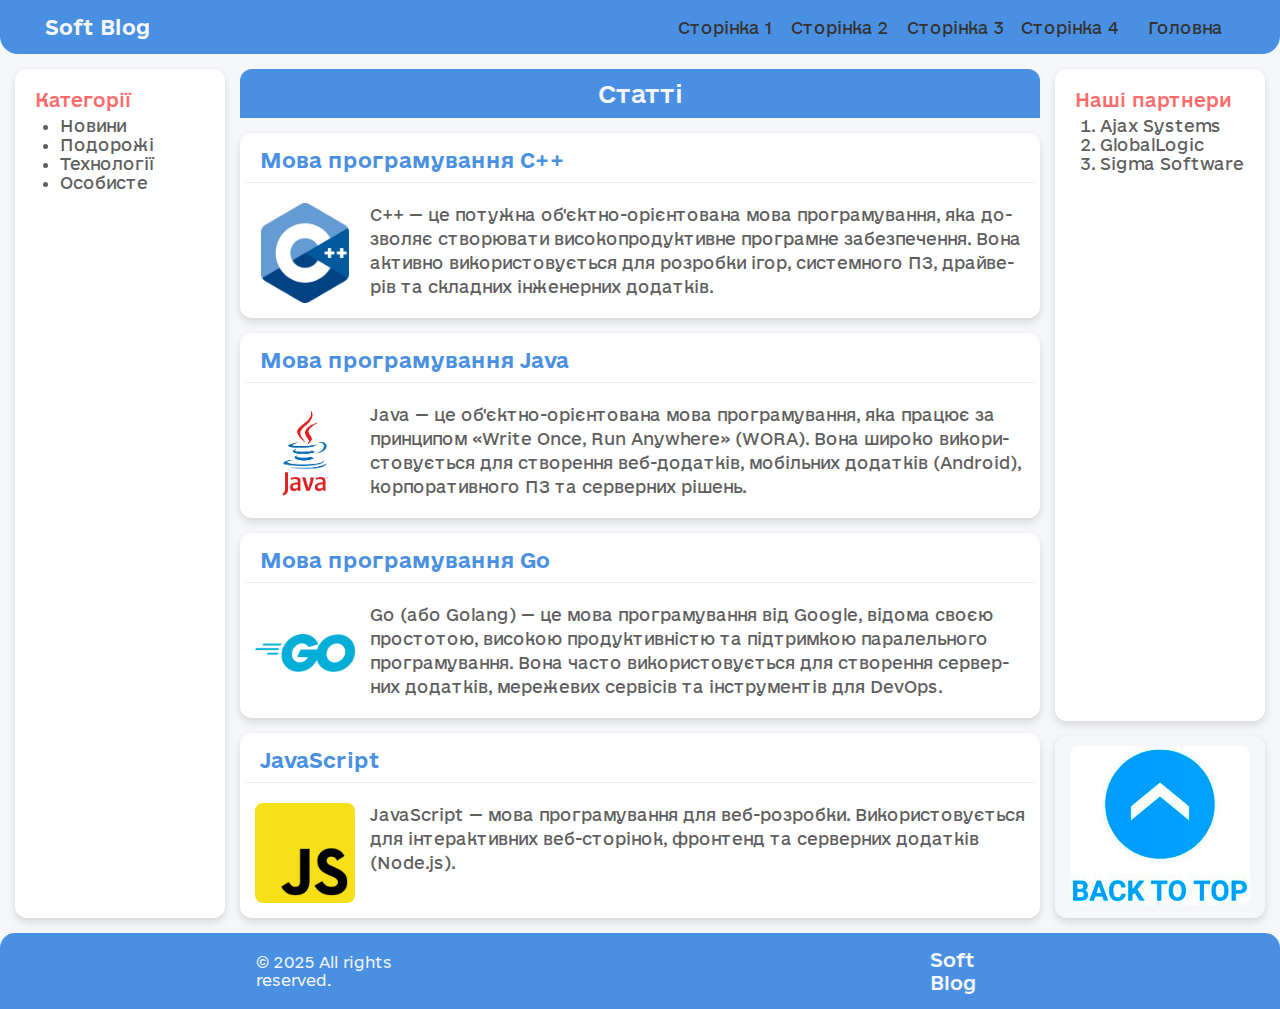
<file: index.html>
<!DOCTYPE html>
<html lang="uk">
<head>
    <meta charset="UTF-8">
    <meta name="viewport" content="width=device-width, initial-scale=1.0">
    <meta name="author" content="Volodymyr_Buryak">
    <meta name="description" content="Мій блог про розробку">
    <link rel="apple-touch-icon" sizes="57x57" href="./src/favicons/apple-icon-57x57.png">
    <link rel="apple-touch-icon" sizes="60x60" href="./src/favicons/apple-icon-60x60.png">
    <link rel="apple-touch-icon" sizes="72x72" href="./src/favicons/apple-icon-72x72.png">
    <link rel="apple-touch-icon" sizes="76x76" href="./src/favicons/apple-icon-76x76.png">
    <link rel="apple-touch-icon" sizes="114x114" href="./src/favicons/apple-icon-114x114.png">
    <link rel="apple-touch-icon" sizes="120x120" href="./src/favicons/apple-icon-120x120.png">
    <link rel="apple-touch-icon" sizes="144x144" href="./src/favicons/apple-icon-144x144.png">
    <link rel="apple-touch-icon" sizes="152x152" href="./src/favicons/apple-icon-152x152.png">
    <link rel="apple-touch-icon" sizes="180x180" href="./src/favicons/apple-icon-180x180.png">
    <link rel="icon" type="image/png" sizes="192x192"  href="./src/favicons/android-icon-192x192.png">
    <link rel="icon" type="image/png" sizes="32x32" href="./src/favicons/favicon-32x32.png">
    <link rel="icon" type="image/png" sizes="96x96" href="./src/favicons/favicon-96x96.png">
    <link rel="icon" type="image/png" sizes="16x16" href="./src/favicons/favicon-16x16.png">
    <link rel="manifest" href="./src/favicons/manifest.json">
    <meta name="msapplication-TileColor" content="#ffffff">
    <meta name="msapplication-TileImage" content="./src/ms-icon-144x144.png">
    <meta name="theme-color" content="#ffffff">
    <link rel="stylesheet" href="./src/css/style.css">
    <link rel="stylesheet" href="./src/css/media.css">
    <script src="./src/js/script.js"></script>
    <title>Soft Blog</title>
</head>
<body id="top" >
    <div class="wrapper">
       <header class="header-navigation">
            <div class="header-content _container _hyphenation">
                <h1>Soft Blog</h1>
                <button class="header__menu-btn">
                    <span class="header__menu-btn-line"></span>
                    <span class="header__menu-btn-line"></span>
                    <span class="header__menu-btn-line"></span>
                </button>
                <nav>
                    <ul>
                        <li><a href="./src/pages/page1.html">Сторінка 1</a></li>
                        <li><a href="./src/pages/page2.html">Сторінка 2</a></li>
                        <li><a href="./src/pages/page3.html">Сторінка 3</a></li>
                        <li><a href="./src/pages/page4.html">Сторінка 4</a></li>
                        <li><a href="#">Головна</a></li>
                    </ul>
                </nav>
            </div>
       </header>

        <main class="main _container">
           <aside class="sidebar _hyphenation">
               <nav class="categories-nav sidebar--style">
                    <h3>Категорії</h3>
                    <ul class="categories-list list-reset">
                        <li><a href="https://www.pravda.com.ua/" target="_blank">Новини</a></li>
                        <li><a href="https://booking.uz.gov.ua/en" target="_blank">Подорожі</a></li>
                        <li><a href="https://www.nasa.gov/" target="_blank">Технології</a></li>
                        <li><a href="#">Особисте</a></li>
                    </ul>
                </nav>
            </aside>

            <section class="content _hyphenation" id="home">
                <header class="post-header _hyphenation"> 
                    <h2>Статті</h2> 
                </header>

                <!-- Статті -->
                <article class="post">
                    <h3 class="post-title">Мова програмування C++</h3>
                    <div class="post-content">
                        <div class="post-image-wrapper">
                            <img src="./src/img/logo_c.png" alt="C++" class="post-image">
                        </div>
                        <p>C++ — це потужна об'єктно-орієнтована мова програмування, яка дозволяє створювати високопродуктивне програмне забезпечення. Вона активно використовується для розробки ігор, системного ПЗ, драйверів та складних інженерних додатків.</p>
                    </div>
                </article>

                <article class="post">
                    <h3 class="post-title">Мова програмування Java</h3>
                    <div class="post-content">
                        <div class="post-image-wrapper">
                            <img src="./src/img/logo_java.png" alt="Java" class="post-image">
                        </div>
                        <p>Java — це об'єктно-орієнтована мова програмування, яка працює за принципом «Write Once, Run Anywhere» (WORA). Вона широко використовується для створення веб-додатків, мобільних додатків (Android), корпоративного ПЗ та серверних рішень.</p>
                    </div>
                </article>

                <article class="post">
                    <h3 class="post-title">Мова програмування Go</h3>
                    <div class="post-content">
                         <div class="post-image-wrapper">
                              <img src="./src/img/logo_go.png" alt="Go" class="post-image">
                        </div>
                        <p>Go (або Golang) — це мова програмування від Google, відома своєю простотою, високою продуктивністю та підтримкою паралельного програмування. Вона часто використовується для створення серверних додатків, мережевих сервісів та інструментів для DevOps.</p>
                    </div>
                </article>

                <article class="post">
                    <h3 class="post-title">JavaScript</h3>
                    <div class="post-content">
                        <div class="post-image-wrapper">
                              <img src="./src/img/logo_js.png" alt="JavaScript" class="post-image">
                        </div>
                        <p>JavaScript — мова програмування для веб-розробки. Використовується для інтерактивних веб-сторінок, фронтенд та серверних додатків (Node.js).</p>
                    </div>
                </article>
            </section>

            <aside class="sidebar sidebar--right">
                <div class="partners-section sidebar--style _hyphenation">
                    <h3>Наші партнери</h3>
                    <ol class="partners-list list-reset">
                        <li class="partners-item">Ajax Systems</li>
                        <li class="partners-item">GlobalLogic</li>
                        <li class="partners-item">Sigma Software</li>
                    </ol>
                </div>
                <div class="back_to-top">
                    <img src="./src/img/back-to-up-image.jpg" alt="Кнопка повернутись нагору" usemap="#backmap">
                    <map name="backmap">
                        <area shape="circle" coords="90,56,58" href="#top" alt="Повернутись нагору">
                    </map>
                </div>
            </aside>
        </main>

        <footer class="footer">
            <div class="footer-content _container _hyphenation">
                <p>&copy; 2025 All rights reserved.</p>
                <h3 class="footer-title">Soft Blog</h3>
            </div>
        </footer>
    </div>
</body>
</html>
</file>
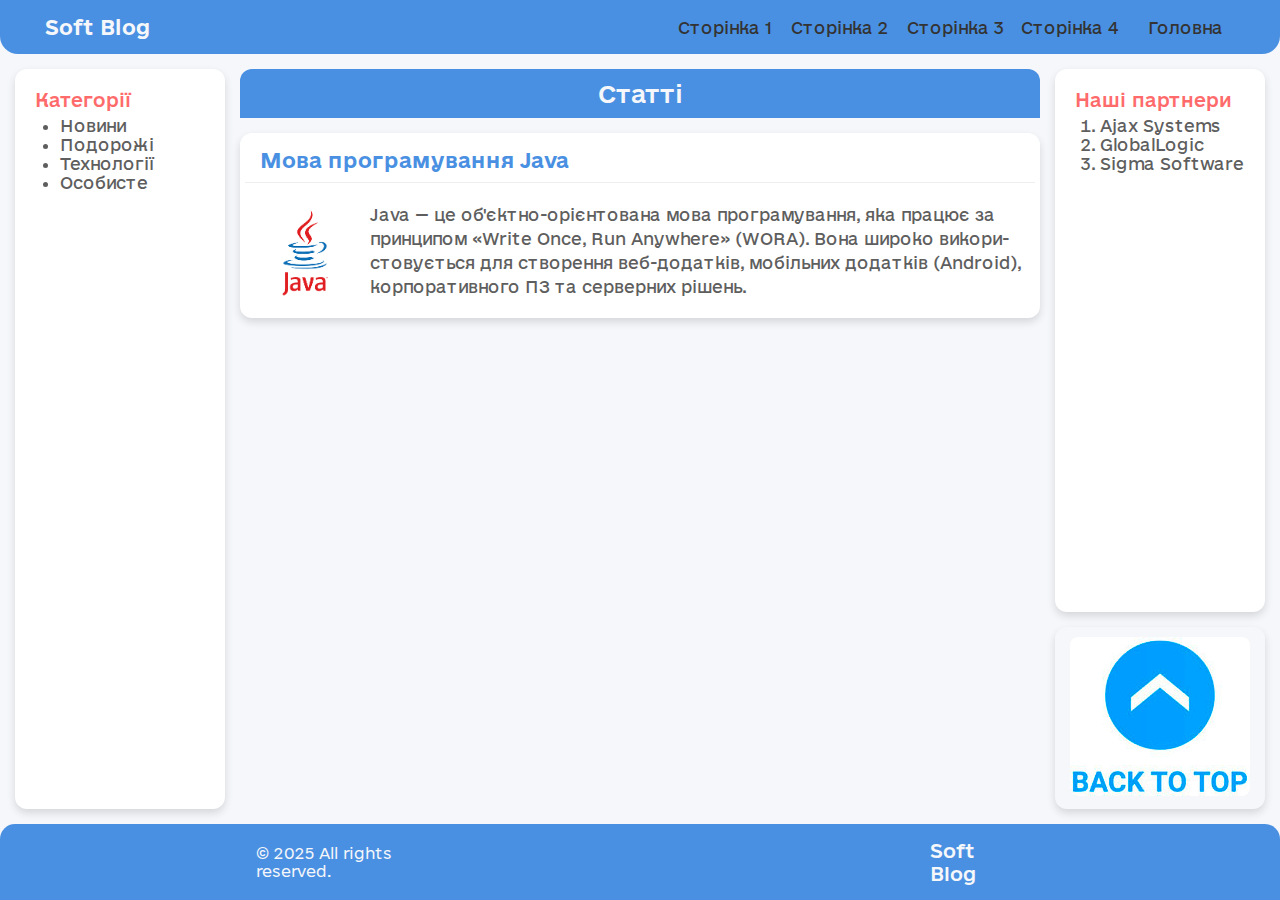
<file: src/pages/page2.html>
<!DOCTYPE html>
<html lang="uk"></html>
<head>
    <meta charset="UTF-8">
    <meta name="viewport" content="width=device-width, initial-scale=1.0">
    <meta name="author" content="Volodymyr_Buryak" />
    <meta name="description" content="Мій блог про розробку" />
    <link rel="stylesheet" href="../css/style.css">
    <link rel="stylesheet" href="../css/media.css">
    <script src="../js/script.js"></script>
    <title>Soft Blog</title>
</head>
<body id="top" >
    <div class="wrapper">
       <header class="header-navigation">
            <div class="header-content _container _hyphenation">
                <h1>Soft Blog</h1>
                <button class="header__menu-btn">
                    <span class="header__menu-btn-line"></span>
                    <span class="header__menu-btn-line"></span>
                    <span class="header__menu-btn-line"></span>
                </button>
                <nav>
                    <ul>
                        <li><a href="page1.html">Сторінка 1</a></li>
                        <li><a href="#">Сторінка 2</a></li>
                        <li><a href="page3.html">Сторінка 3</a></li>
                        <li><a href="page4.html">Сторінка 4</a></li>
                        <li><a href="../../index.html">Головна</a></li>
                    </ul>
                </nav>
            </div>
       </header>

        <main class="main _container">
           <aside class="sidebar _hyphenation">
               <nav class="categories-nav sidebar--style">
                    <h3>Категорії</h3>
                    <ul class="categories-list list-reset ">
                        <li><a href="https://www.pravda.com.ua/" target="_blank">Новини</a></li>
                        <li><a href="https://booking.uz.gov.ua/en" target="_blank">Подорожі</a></li>
                        <li><a href="https://www.nasa.gov/" target="_blank">Технології</a></li>
                        <li><a href="#">Особисте</a></li>
                    </ul>
                </nav>
            </aside>

            <section class="content _hyphenation" id="home">
                <header class="post-header _hyphenation"> 
                    <h2>Статті</h2> 
                </header>
                <!-- Статті -->
                <article class="post" id="page2">
                    <h3 class="post-title">Мова програмування Java</h3>
                    <div class="post-content">
                        <div class="post-image-wrapper">
                            <img src="../img/logo_java.png" alt="Java" class="post-image">
                        </div>
                        <p>Java — це об'єктно-орієнтована мова програмування, яка працює за принципом «Write Once, Run Anywhere» (WORA). Вона широко використовується для створення веб-додатків, мобільних додатків (Android), корпоративного ПЗ та серверних рішень.</p>
                    </div>
                </article>
            </section>
            
            <aside class="sidebar sidebar--right">
                <div class="partners-section sidebar--style _hyphenation">
                    <h3>Наші партнери</h3>
                    <ol class="partners-list list-reset">
                        <li class="partners-item">Ajax Systems</li>
                        <li class="partners-item">GlobalLogic</li>
                        <li class="partners-item">Sigma Software</li>
                    </ol>
                </div>
                <div class="back_to-top">
                    <img src="../img/back-to-up-image.jpg" alt="Кнопка повернутись нагору" usemap="#backmap">
                    <map name="backmap">
                        <area shape="circle" coords="90,56,58" href="#top" alt="Повернутись нагору">
                    </map>
                </div>
            </aside>
        </main>

        <footer class="footer">
            <div class="footer-content _container _hyphenation">
                <p>&copy; 2025 All rights reserved.</p>
                <h3 class="footer-title">Soft Blog</h3>
            </div>
        </footer>
        <button class="scroll-top-btn" type="button" aria-label="Повернутись нагору">↑</button>
    </div>
</body>
</html>
</file>
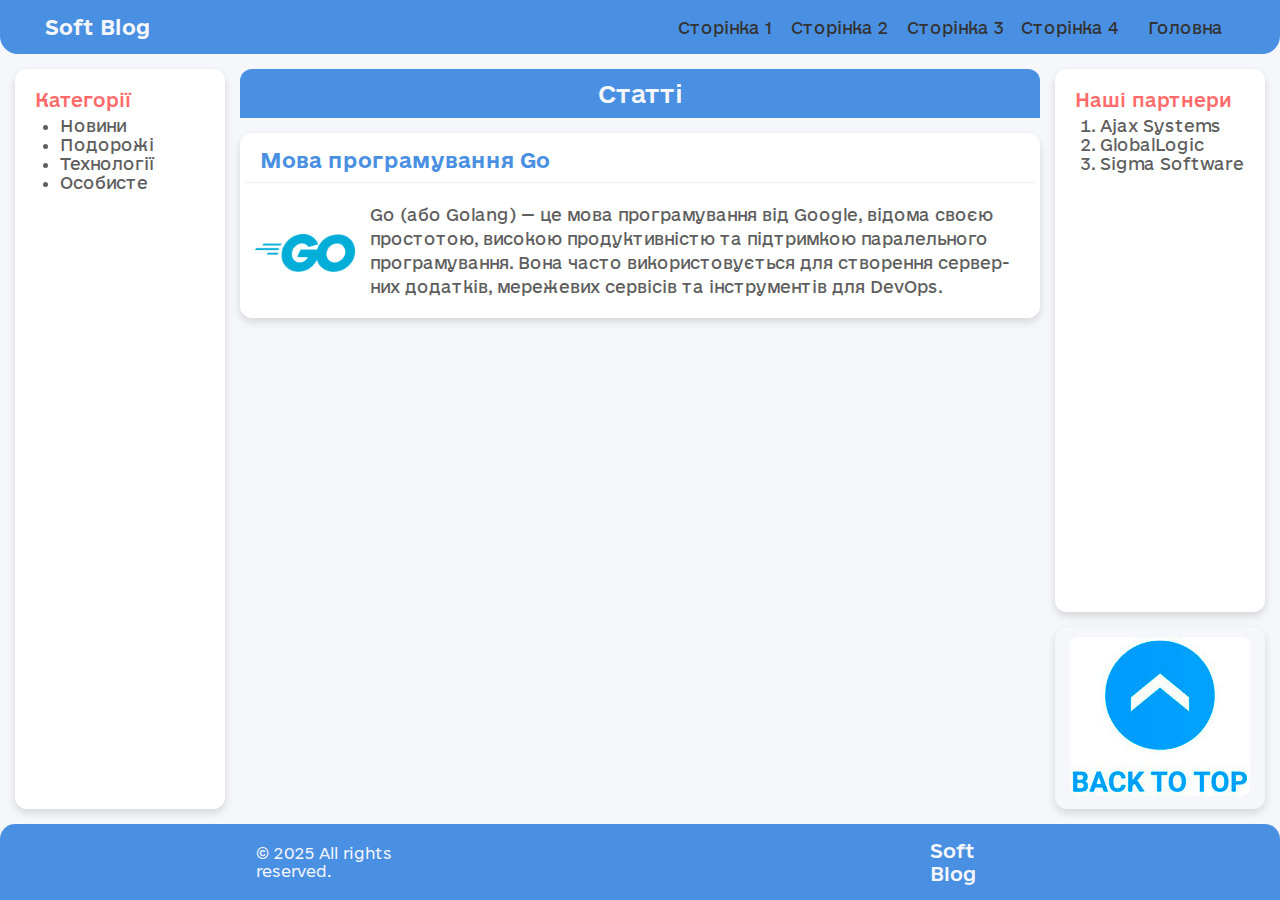
<file: src/pages/page3.html>
<!DOCTYPE html>
<html lang="uk"></html>
<head>
    <meta charset="UTF-8">
    <meta name="viewport" content="width=device-width, initial-scale=1.0">
    <meta name="author" content="Volodymyr_Buryak" />
    <meta name="description" content="Мій блог про розробку" />
    <link rel="stylesheet" href="../css/style.css">
    <link rel="stylesheet" href="../css/media.css">
    <script src="../js/script.js"></script>
    <title>Soft Blog</title>
</head>
<body id="top" >
    <div class="wrapper">
       <header class="header-navigation">
            <div class="header-content _container _hyphenation">
                <h1>Soft Blog</h1>
                <button class="header__menu-btn">
                    <span class="header__menu-btn-line"></span>
                    <span class="header__menu-btn-line"></span>
                    <span class="header__menu-btn-line"></span>
                </button>
                <nav>
                    <ul>
                        <li><a href="page1.html">Сторінка 1</a></li>
                        <li><a href="page2.html">Сторінка 2</a></li>
                        <li><a href="#">Сторінка 3</a></li>
                        <li><a href="page4.html">Сторінка 4</a></li>
                        <li><a href="../../index.html">Головна</a></li>
                    </ul>
                </nav>
            </div>
       </header>

        <main class="main _container">
           <aside class="sidebar _hyphenation">
               <nav class="categories-nav sidebar--style">
                    <h3>Категорії</h3>
                    <ul class="categories-list list-reset ">
                        <li><a href="https://www.pravda.com.ua/" target="_blank">Новини</a></li>
                        <li><a href="https://booking.uz.gov.ua/en" target="_blank">Подорожі</a></li>
                        <li><a href="https://www.nasa.gov/" target="_blank">Технології</a></li>
                        <li><a href="#">Особисте</a></li>
                    </ul>
                </nav>
            </aside>

            <section class="content _hyphenation" id="home">
                <header class="post-header _hyphenation"> 
                    <h2>Статті</h2> 
                </header>
                <!-- Статті -->
                <article class="post" id="page3">
                    <h3 class="post-title">Мова програмування Go</h3>
                    <div class="post-content">
                         <div class="post-image-wrapper">
                              <img src="../img/logo_go.png" alt="Go" class="post-image">
                        </div>
                        <p>Go (або Golang) — це мова програмування від Google, відома своєю простотою, високою продуктивністю та підтримкою паралельного програмування. Вона часто використовується для створення серверних додатків, мережевих сервісів та інструментів для DevOps.</p>
                    </div>
                </article>
            </section>
            
            <aside class="sidebar sidebar--right">
                <div class="partners-section sidebar--style _hyphenation">
                    <h3>Наші партнери</h3>
                    <ol class="partners-list list-reset">
                        <li class="partners-item">Ajax Systems</li>
                        <li class="partners-item">GlobalLogic</li>
                        <li class="partners-item">Sigma Software</li>
                    </ol>
                </div>
                <div class="back_to-top">
                    <img src="../img/back-to-up-image.jpg" alt="Кнопка повернутись нагору" usemap="#backmap">
                    <map name="backmap">
                        <area shape="circle" coords="90,56,58" href="#top" alt="Повернутись нагору">
                    </map>
                </div>
            </aside>
        </main>

        <footer class="footer">
            <div class="footer-content _container _hyphenation">
                <p>&copy; 2025 All rights reserved.</p>
                <h3 class="footer-title">Soft Blog</h3>
            </div>
        </footer>
        <button class="scroll-top-btn" type="button" aria-label="Повернутись нагору">↑</button>
    </div>
</body>
</html>
</file>
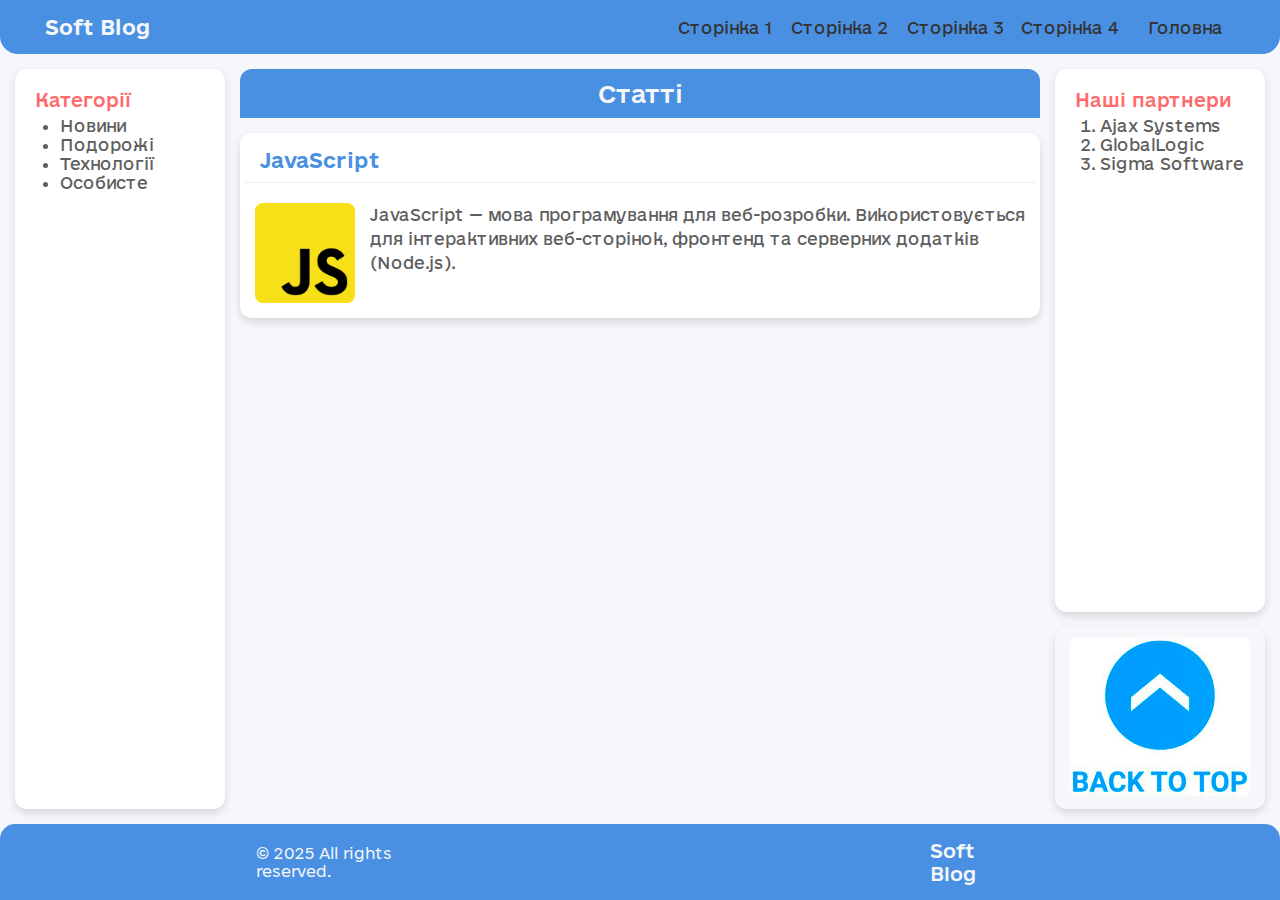
<file: src/pages/page4.html>
<!DOCTYPE html>
<html lang="uk"></html>
<head>
    <meta charset="UTF-8">
    <meta name="viewport" content="width=device-width, initial-scale=1.0">
    <meta name="author" content="Volodymyr_Buryak" />
    <meta name="description" content="Мій блог про розробку" />
    <link rel="stylesheet" href="../css/style.css">
    <link rel="stylesheet" href="../css/media.css">
    <script src="../js/script.js"></script>
    <title>Soft Blog</title>
</head>
<body id="top" >
    <div class="wrapper">
       <header class="header-navigation">
            <div class="header-content _container _hyphenation">
                <h1>Soft Blog</h1>
                <button class="header__menu-btn">
                    <span class="header__menu-btn-line"></span>
                    <span class="header__menu-btn-line"></span>
                    <span class="header__menu-btn-line"></span>
                </button>
                <nav>
                    <ul>
                        <li><a href="page1.html">Сторінка 1</a></li>
                        <li><a href="page2.html">Сторінка 2</a></li>
                        <li><a href="page3.html">Сторінка 3</a></li>
                        <li><a href="#">Сторінка 4</a></li>
                        <li><a href="../../index.html">Головна</a></li>
                    </ul>
                </nav>
            </div>
       </header>

        <main class="main _container">
           <aside class="sidebar _hyphenation">
               <nav class="categories-nav sidebar--style">
                    <h3>Категорії</h3>
                    <ul class="categories-list list-reset ">
                        <li><a href="https://www.pravda.com.ua/" target="_blank">Новини</a></li>
                        <li><a href="https://booking.uz.gov.ua/en" target="_blank">Подорожі</a></li>
                        <li><a href="https://www.nasa.gov/" target="_blank">Технології</a></li>
                        <li><a href="#">Особисте</a></li>
                    </ul>
                </nav>
            </aside>

            <section class="content _hyphenation" id="home">
                <header class="post-header _hyphenation"> 
                    <h2>Статті</h2> 
                </header>
                <!-- Статті -->
                <article class="post">
                    <h3 class="post-title">JavaScript</h3>
                    <div class="post-content">
                        <div class="post-image-wrapper">
                              <img src="../img/logo_js.png" alt="JavaScript" class="post-image">
                        </div>
                        <p>JavaScript — мова програмування для веб-розробки. Використовується для інтерактивних веб-сторінок, фронтенд та серверних додатків (Node.js).</p>
                    </div>
                </article>
            </section>
            
            <aside class="sidebar sidebar--right">
                <div class="partners-section sidebar--style _hyphenation">
                    <h3>Наші партнери</h3>
                    <ol class="partners-list list-reset">
                        <li class="partners-item">Ajax Systems</li>
                        <li class="partners-item">GlobalLogic</li>
                        <li class="partners-item">Sigma Software</li>
                    </ol>
                </div>
                <div class="back_to-top">
                    <img src="../img/back-to-up-image.jpg" alt="Кнопка повернутись нагору" usemap="#backmap">
                    <map name="backmap">
                        <area shape="circle" coords="90,56,58" href="#top" alt="Повернутись нагору">
                    </map>
                </div>
            </aside>
        </main>

        <footer class="footer">
            <div class="footer-content _container _hyphenation">
                <p>&copy; 2025 All rights reserved.</p>
                <h3 class="footer-title">Soft Blog</h3>
            </div>
        </footer>
        <button class="scroll-top-btn" type="button" aria-label="Повернутись нагору">↑</button>
    </div>
</body>
</html>
</file>
<file: src/css/media.css>
@media (max-width: 768px) {
    body.menu-open::before {
        content: "";
        position: fixed;
        inset: 0;
        background: rgba(0,0,0,0.35);
        z-index: 10;
    }

    body.menu-open {
        overflow: hidden;
        position: fixed;
        left: 0;
        right: 0;
        width: 100%;
    }

    body {
        font-size: 15px;
    }

    ._container {
        padding: 0 12px;
    }

    .header-content {
        padding: 10px 16px;
        justify-content: space-between;
        gap: 10px;
    }

    .header-content nav {
        position: fixed;
        top: 0;
        right: 0;
        width: 55%;
        height: 100vh;
        max-width: 320px;
        background-color: var(--accent);
        border-bottom-left-radius: 12px;
        padding: 50px 20px 20px;
        transform: translateX(100%);
        transition: transform .25s ease;
        z-index: 20;
        box-shadow: -8px 0 24px rgba(0,0,0,0.12);
    }

    .header__menu-btn {
        width: 34px;
        height: 34px;
        border-radius: 6px;
    }

    .header-content nav ul {
        flex-direction: column;
        align-items: flex-end;
    }

    .categories-nav ul li {
        text-decoration: underline;
    }

    .header-content nav li {
        flex: 0 0 auto;
        width: 100%;
        text-align: right;
    }

    .header-content nav a {
        display: inline-block;
        padding: 5px 40px 5px 16px;
        color: var(--secondary);
        text-decoration: underline; 
    }

    .header-content nav.is-open{
        transform: translateX(0);
    }

    main {
        flex-direction: column;
        padding: 0 12px;
    }

    .content {
        order: 1;
        width: 100%;
    }

    .sidebar {
        order: 2;
        width: 100%;
        flex: none;
        margin: 12px 0 0 0;
        display: block;
    }

    .sidebar--right {
        order: 3;
        width: 100%;
        flex: none;
        margin: 12px 0 20px 0;
        display: block;
    }

    .sidebar--style {
        padding: 12px;
        border-radius: 10px;
    }

    .post {
        margin: 0 0 12px 0;
    }

    .post:hover {
        transform: none;
    }

    .back_to-top {
        display: none;
    }

    .scroll-top-btn {
        display: inline-flex;
    }

    .post-content {
        flex-direction: column;
        align-items: stretch;
        gap: 12px;
    }

    .post-content p {
        font-size: 14px;
    }

    .post-image-wrapper {
        max-width: 100%;
        justify-content: center;
    }

    .post-image {
        width: 120px;
        height: auto;
        max-width: 40%;
        object-fit: cover;
    }

    .post-title {
        font-size: 17px;
    }

    .post-header h2 {
        font-size: 18px;
    }

    .footer-content {
        flex-direction: column;
        gap: 8px;
        align-items: center;
        text-align: center;
    }

    .footer-content p,
    .footer-content h3 {
        flex: none;
    }

    .header__menu-btn {
        display: block;
        z-index: 30;
    }

    @media (max-width: 360px) {
        body {
            font-size: 13px;
        }

        .header-content h1 {
            font-size: 18px;
        }

        .post-title {
            font-size: 14px;
        }
    }
}
</file>
<file: src/css/style.css>
/* Reset styles */
* {
    margin: 0;
    padding: 0;
    box-sizing: border-box;
}

html, 
body {
    height: 100%;
}

a:link,
a:visited,
a:hover,
a:active {
    color: inherit;
    text-decoration: none;
}

:root {
    --primary: #4a90e2;
    --secondary: #f5f7fa;
    --accent: #ff6b6b;
    --text: #333;
    --light-text: #5e5e5e;
}

button {
    border: none;
}

/* Connecting fonts */
@font-face {
    font-family: 'e-UkraineHead';
    src: url('../fonts/e-UkraineHead-Light.woff2') format('woff2');
    font-weight: 300;
    font-style: normal;
    font-display: swap;
}

@font-face {
    font-family: 'e-UkraineHead';
    src: url('../fonts/e-UkraineHead-Regular.woff2') format('woff2');
    font-weight: 400;
    font-style: normal;
    font-display: swap;
}

@font-face {
    font-family: 'e-UkraineHead';
    src: url('../fonts/e-UkraineHead-Medium.woff2') format('woff2');
    font-weight: 500;
    font-style: normal;
    font-display: swap;
}

@font-face {
    font-family: 'e-UkraineHead';
    src: url('../fonts/e-UkraineHead-Bold.woff2') format('woff2');
    font-weight: 700;
    font-style: normal;
    font-display: swap;
}

/* Site styles */

body {
    font-family: 'e-UkraineHead', 'Arial', sans-serif;
    font-weight: 400;
    font-size: 16px;
    color: var(--text);
    background-color: var(--secondary);
}

._container {
    padding: 0 15px;
    width: 100%;
    max-width: 1920px;
    margin: 0 auto;
}

._hyphenation {
    overflow-wrap: break-word;
    word-break: break-word;
    hyphens: auto;
}

.wrapper {
    display: flex;
    flex-direction: column;
    min-height: 100%;
} 

/* Header styles */

.header-navigation {
    background-color: var(--primary);
    margin: 0px 0px 15px 0px;
    border-bottom-left-radius: 18px;
    border-bottom-right-radius: 18px;
}

.header-content {
    display: flex;
    justify-content: space-between;
    align-items: center;
    padding: 10px 40px;
}

.header-content h1 {
    font-size: 20px;
    font-weight: 700;
    color: var(--secondary);
    flex: 0 0 auto;
    text-align: center;
    margin: 5px;
}

.header-content nav ul {
    display: flex;
    align-items: center;
    column-gap: 5px;
    list-style: none;
}

.header-content nav li {
    flex: 0 0 110px;
    text-align: center;
}

.header-content nav li :hover {
    text-decoration: underline;
}

.header__menu-btn {
    position: relative;
    display: none;
    width: 44px;
    height: 44px;
    border-radius: 10px;
    background: var(--secondary);
    cursor: pointer;
    padding: 6px;
    box-shadow: 0 2px 6px rgba(0,0,0,0.12);
    transition: background .2s, transform .12s;
}

.header__menu-btn:active {
    transform: scale(0.98);
}

.header__menu-btn span {
    position: absolute;
    left: 7px;
    right: 7px;
    height: 3px;
    background-color: var(--primary);
    border-radius: 2px;
    transition: transform .35s cubic-bezier(.2,.9,.3,1), opacity .2s, background-color .2s;
    display: block;
}

.header__menu-btn-line:nth-child(1) {
    top: 8px;
    transform: translateY(0);
}

.header__menu-btn-line:nth-child(2) {
    top: 16px;
}

.header__menu-btn-line:nth-child(3) {
    top: 24px;
}

.header__menu-btn.is-open-btn {
    background: rgba(0,0,0,0);
    box-shadow: none;
}

.header__menu-btn.is-open-btn .header__menu-btn-line {
    background-color: var(--secondary);
}

.header__menu-btn.is-open-btn .header__menu-btn-line:nth-child(1) {
    transform: translateY(8px) rotate(-45deg);
}

.header__menu-btn.is-open-btn .header__menu-btn-line:nth-child(2) {
    opacity: 0;
}

.header__menu-btn.is-open-btn .header__menu-btn-line:nth-child(3) {
    transform: translateY(-8px) rotate(45deg);
}

/* Aside style */

.sidebar {
    flex: 0 0 210px;
}

.sidebar--style {
    background-color: white;
    border-radius: 12px;
    box-shadow: 0 4px 8px rgba(0, 0, 0, 0.132);
    padding: 15px;
    height: 100%;
}

.categories-nav h3 {
    font-size: 18px;
    font-weight: 500;
    color: var(--accent);
}

.list-reset {
    padding: 0 0 0 25px;
    margin: 5px;
}

.categories-nav ul li :hover {
    text-decoration: underline;
}

.categories-list {
    color: var(--light-text);
}

.sidebar--right {
    display: flex;
    flex-direction: column;
    row-gap: 15px;
}

.partners-section h3 {
    font-size: 18px;
    font-weight: 500;
    color: var(--accent);
}

.partners-list {
    color: var(--light-text);
}

.back_to-top {
    text-align: center;
    border-radius: 12px;
    padding: 10px;
    box-shadow: 0 4px 8px rgba(0, 0, 0, 0.132);
}

.back_to-top img {
    width: 100%;
    max-width: 180px;
    border-radius: 8px;
    transition: transform 0.2s ease, box-shadow 0.2s ease;
}

.back_to-top img:hover {
    transform: scale(1.05);
    box-shadow: 0 6px 12px rgba(0,0,0,0.2);
}

/* Main styles */
main {
    display: flex;
    flex: 1 1 auto;
    justify-content: space-between;
    column-gap: 15px;
}

.post-header {
    background-color: var(--primary);
    border-top-left-radius: 12px;
    border-top-right-radius: 12px;
    padding: 5px;
    margin: 0px 0px 15px 0px;
}

.post-header h2 {
    color: var(--secondary);
    font-weight: 500;
    text-align: center;
    margin: 5px;
}

.content {
    flex: 1;
}

.post {
    border-radius: 12px;
    background-color: white;
    box-shadow: 0 4px 8px rgba(0, 0, 0, 0.132);
    overflow: hidden;
    transition: transform 0.2s ease;
}

.post:not(:last-child) {
  margin: 0px 0px 15px 0px;
}

.post:hover {
    transform: translateY(-5px);
}

.post-title {
    font-size: 20px;
    color: var(--primary);
    padding: 10px 15px;
    border-bottom: 1px solid #eee;
}

.post-content {
    display: flex;
    gap: 15px;
    padding: 15px;
    align-items: flex-start;
    justify-content: center;  
}

.post-image-wrapper {
    display: flex;
    justify-content: center;
    flex-wrap: wrap;
    gap: 10px;       
    max-width: 350px;    
}

.post-image {
    width: 100px;
    height: 100px;
    object-fit: contain;
    border-radius: 8px;
}

.post-content p {
    font-size: 16px;
    color: var(--light-text);
    line-height: 1.5;
    flex: 1;                
    min-width: 150px;
}

/* Footer styles */

.footer-content {
    display: flex;
    justify-content: space-around;
    align-items: center;
    color: var(--secondary);
}

.footer-content p {
    font-size: 15px;
    font-weight: 300;
    flex: 0 0 213px;
}

.footer-content h3 {
    font-weight: 500;
    flex: 0 0 95px;
}

.footer-content p, h3 {
    margin: 5px;

}

footer {
    background-color: var(--primary);
    border-top-left-radius: 15px;
    border-top-right-radius: 15px;
    padding: 10px;
    margin: 15px 0px 0px 0px;
}

/* Scroll to top button */
.scroll-top-btn {
    position: fixed;
    right: 16px;
    bottom: 16px;
    width: 44px;
    height: 44px;
    border-radius: 50%;
    background: var(--primary);
    color: var(--secondary);
    font-size: 20px;
    line-height: 1;
    display: none;
    align-items: center;
    justify-content: center;
    box-shadow: 0 6px 16px rgba(0,0,0,0.2);
    cursor: pointer;
    z-index: 15;
    transition: transform .15s ease, opacity .15s ease, background .2s ease;
    opacity: 0;
    pointer-events: none;
}
.scroll-top-btn.is-visible {
    opacity: 1;
    pointer-events: auto;
}

.scroll-top-btn:hover { 
    transform: translateY(-2px); 
}

.scroll-top-btn:active { 
    transform: translateY(0); 
}
</file>
